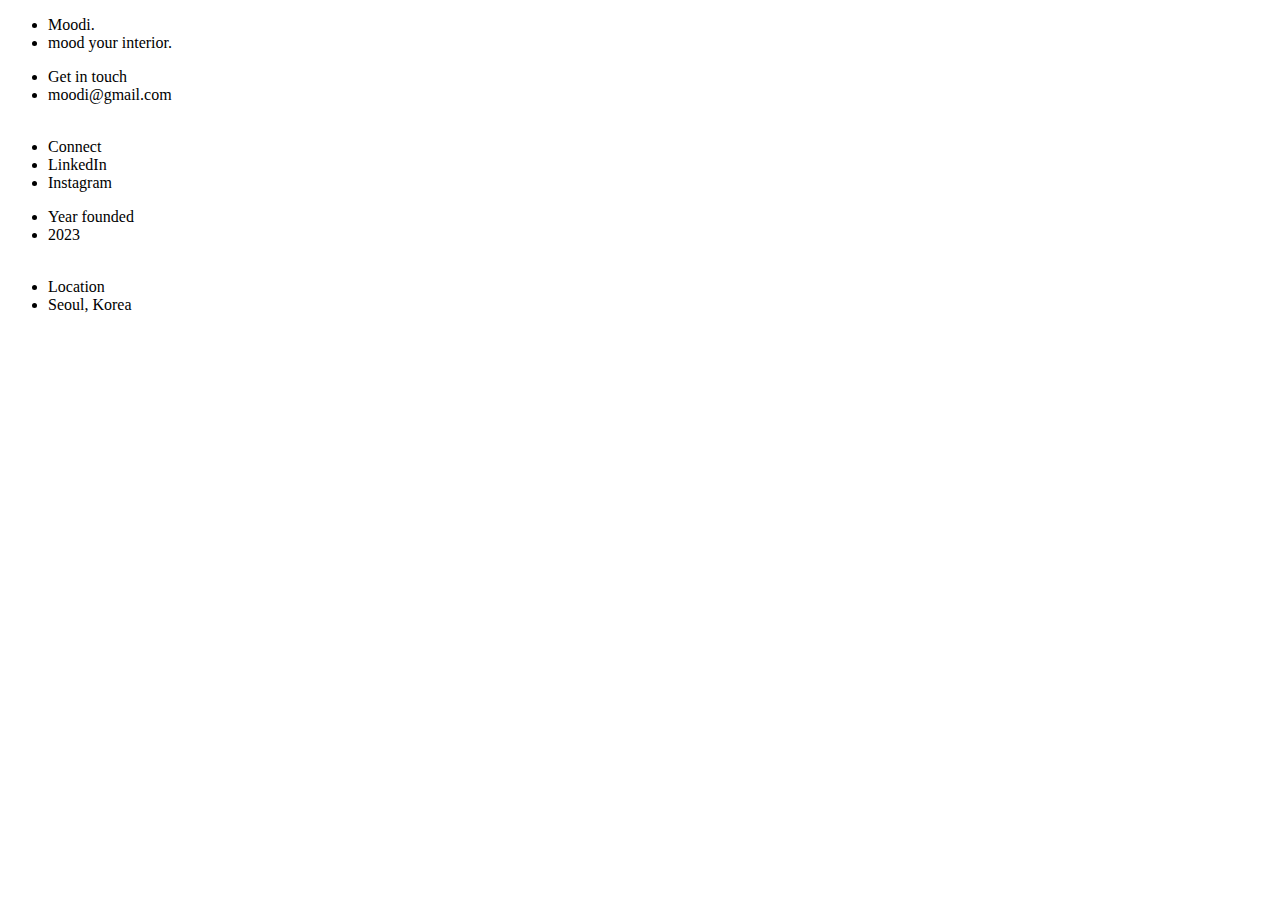
<file: page_templetes/footer.html>
<!DOCTYPE html>
<html lang="en">
<head>
    <meta charset="UTF-8">
    <meta http-equiv="X-UA-Compatible" content="IE=edge">
    <meta name="viewport" content="width=device-width, initial-scale=1.0">
    <title>Footer</title>
</head>
<body>
    <nav class="footer_container">
        <ul class="footer_main">
            <li class="footer_title">Moodi.</li>
            <li class="footer_item">mood your interior.</li>
        </ul>
        <ul class="footer_sub">
            <li class="footer_title">Get in touch</li>
            <li class="footer_item">moodi@gmail.com</li><br>
        </ul>
        <ul class="footer_sub">
            <li class="footer_title">Connect</li>
            <li class="footer_item">LinkedIn</li>
            <li class="footer_item">Instagram</li>
        </ul>
        <ul class="footer_sub">
            <li class="footer_title">Year founded</li>
            <li class="footer_item">2023</li><br>
        </ul>
        <ul class="footer_sub">
            <li class="footer_title">Location</li>
            <li class="footer_item">Seoul, Korea</li><br>
        </ul>
    </nav>
</body>
</html>
</file>
